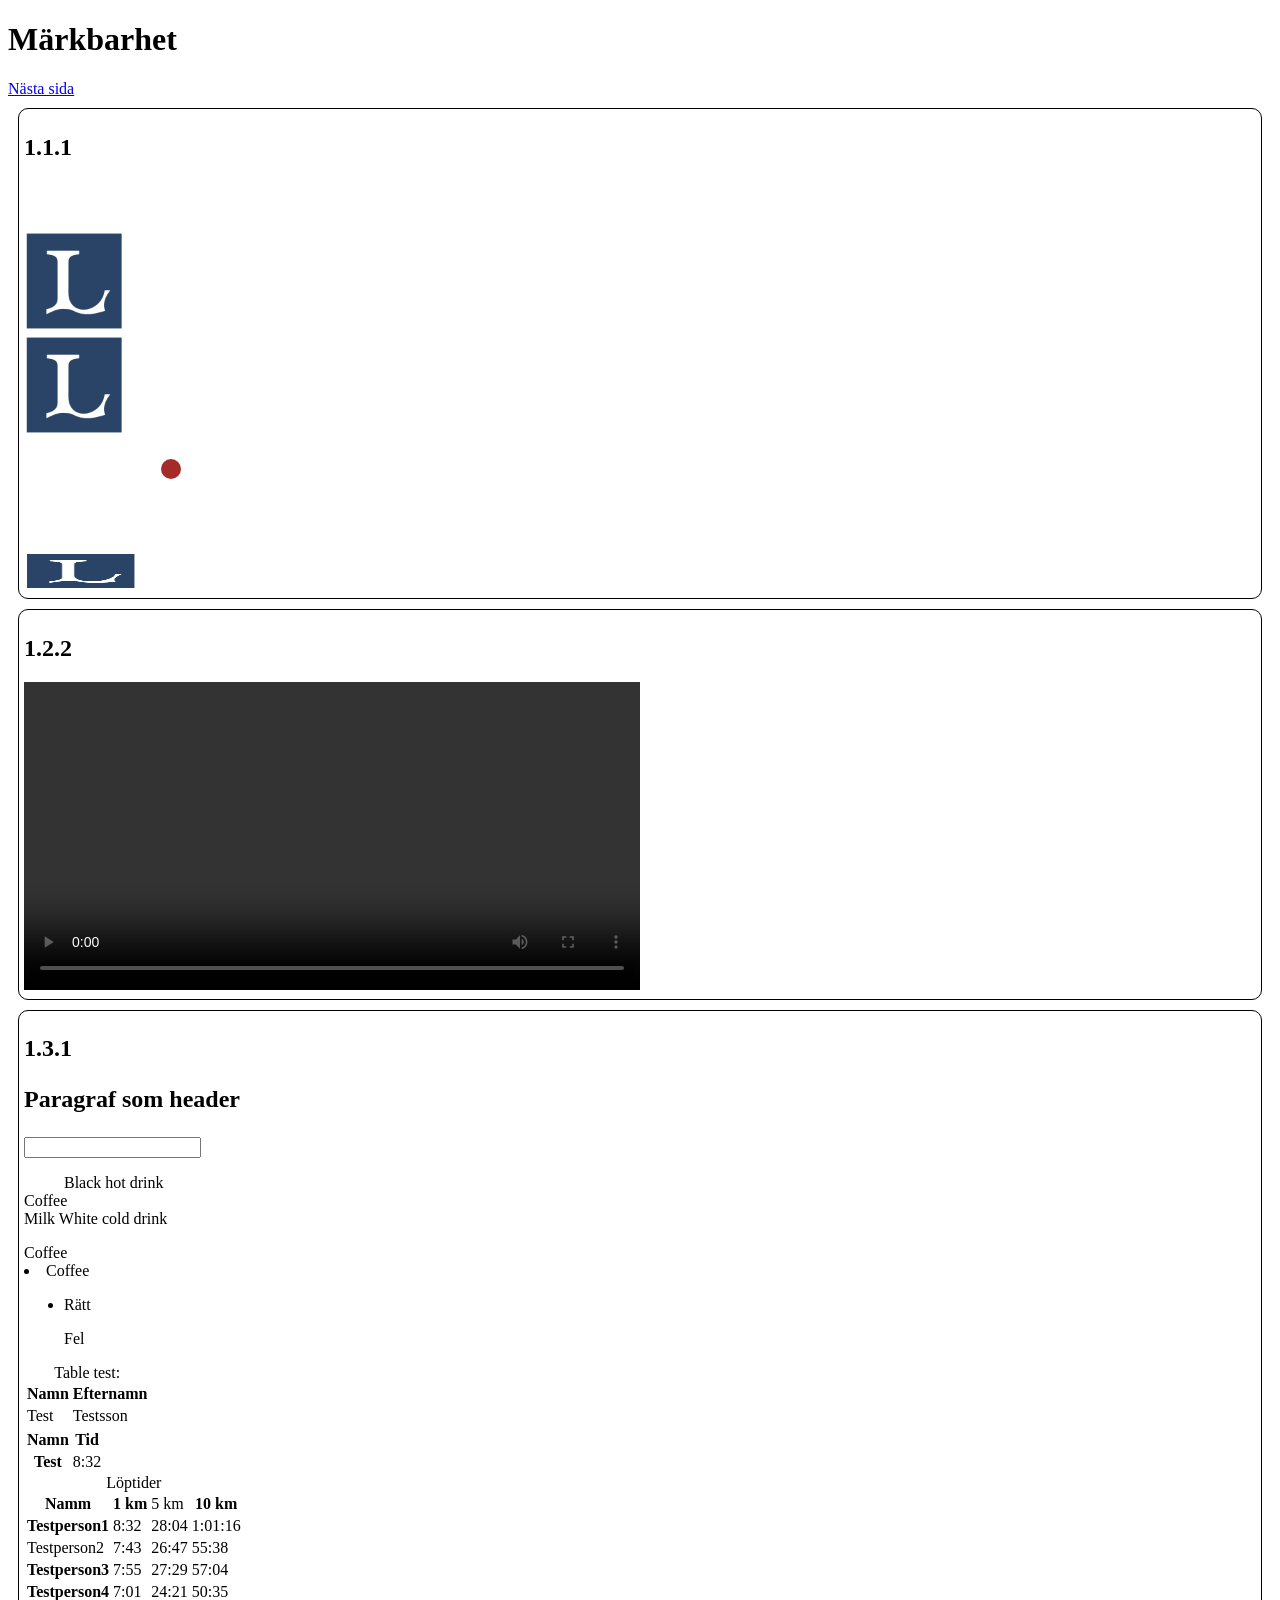
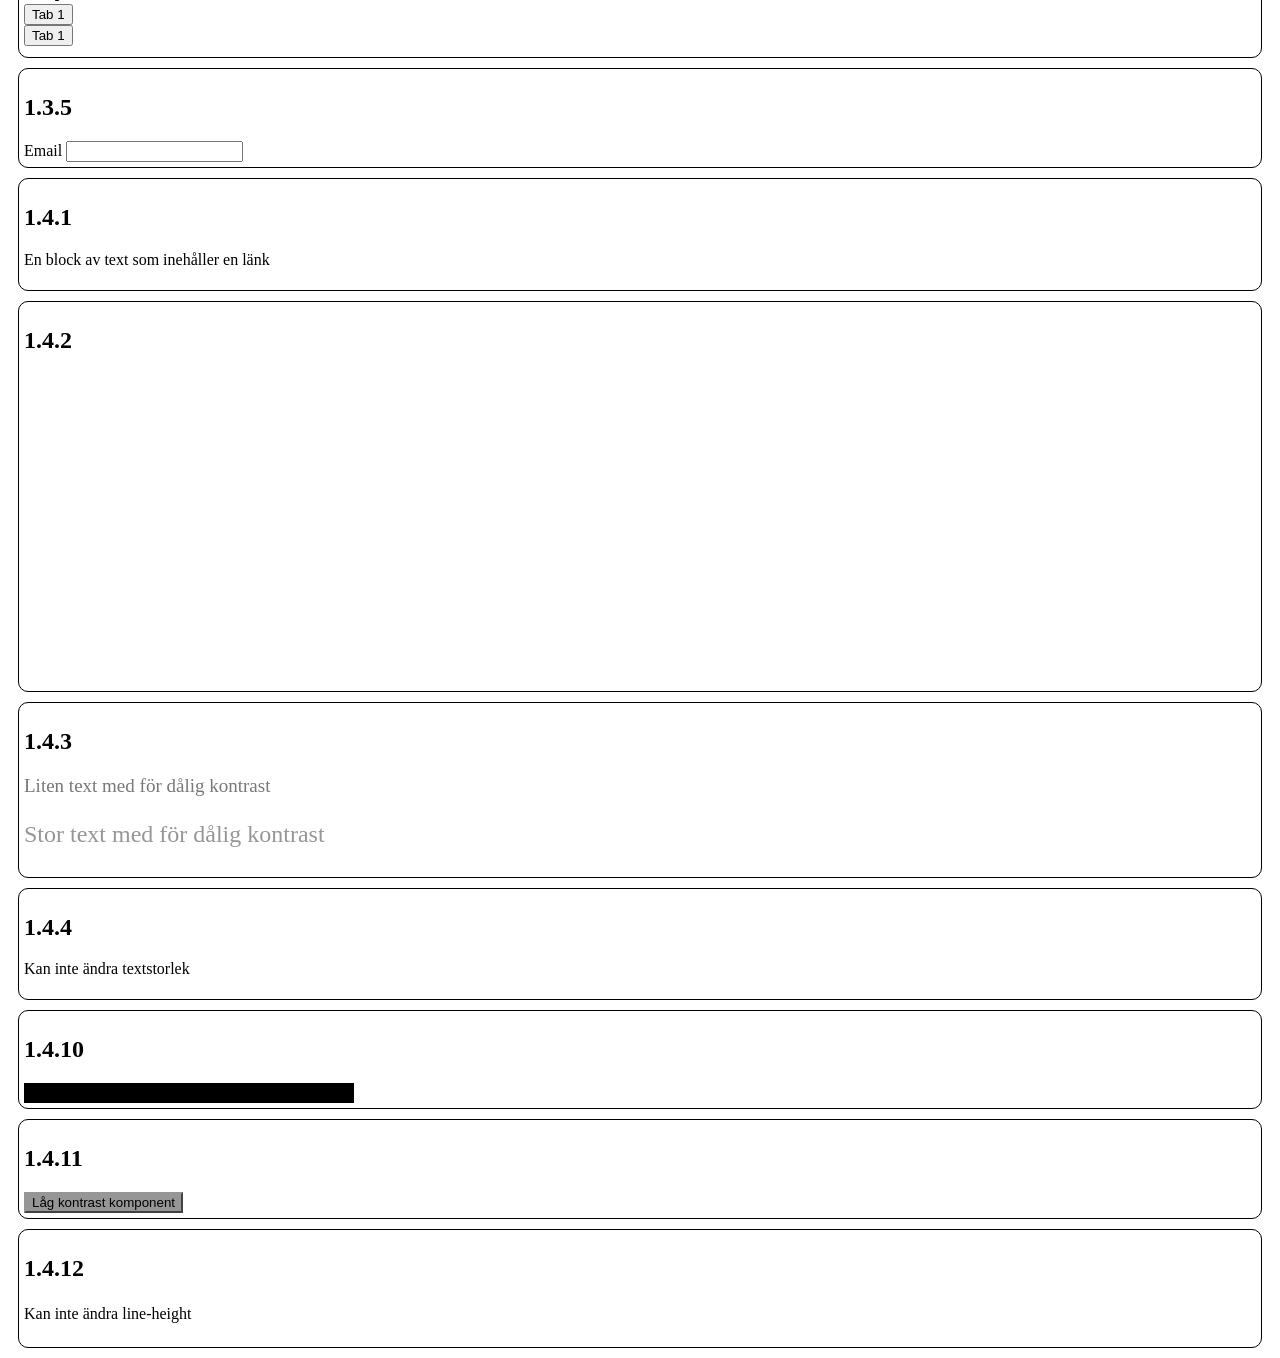
<file: index.html>
<!DOCTYPE html>
<html lang="sv">
<head>
    <meta charset="UTF-8">
    <meta http-equiv="X-UA-Compatible" content="IE=edge">
    <!-- 1.4.4  -->
    <!-- Hinder 1: Hindra inte användare från att zooma med user-scalable=no eller att sätta ett maximum-scale=1 mindre än 2 -->
    <meta name="viewport" content="width=device-width, initial-scale=1.0, user-scalable=no, maximum-scale=1 ">
    <link rel="stylesheet" href="princip1Style.css">
    <title>Märkbarhet</title>
</head>
<body>
    <h1>Märkbarhet</h1>
    <!-- Navigation -->
    <a id="link-1" href="/princip2.html">Nästa sida</a>
  
    <!-- Kriterium 1.1.1 --> 
    <div id="kriterium_1_1_1" class="guideline-div">
        <h2>1.1.1</h2>
    
        <!-- Hinder 2: <img> element saknar en beskrivande altternativ text -->
        <img class="kriterium_1_1_1" src="ltu-logo.png" width="100" >
    
        <!-- Hinder 3: <object> saknar en altternativ text -->
        <object class="kriterium_1_1_1"></object>
    
        <!-- Hinder 4: role="img" saknar en alternativ text -->
        <div role="img" ></div>

        <!-- Hinder 5: Saknar en altternativ text för varje area i ett <map> element -->
        <img src="ltu-logo.png" alt="LTU logotyp" usemap="#Map" width="100" />
        <map class="kriterium_1_1_1" name="Map">
            <area shape="rect" coords="115,193,276,234" href="Länk">
        </map>

        <!-- Hinder 6: ARIA role="meter" saknar ett tillgängligt namn -->
        <div role="meter" class="kriterium_1_1_1" aria-label=""></div>

        <!-- Hinder 7: type="image" input element saknar en alternativ text -->
        <input type="image" src="ltu-logo.png" name="submit" height="36" width="113">
        
        <!-- Hinder 8: <svg> element med role="img" saknar en tillgänglig text i form av title attribut/aria-label -->
        <svg role="img" >
            <circle cx="30" cy="30" r="10" fill="brown"></circle>
        </svg>
    </div>

    <!-- Kriterium 1.2.2 -->
    <div id="kriterium_1_2_2" class="guideline-div">
        <h2>1.2.2</h2>

        <!-- Hinder 9: Måste ha <track> element -->
        <video class="kriterium_1_2_2" controls style="width: 50%;">
            <source src="test-video.mp4" type="video/mp4">
        </video>
    </div>

    <!-- Kriterium 1.3.1 -->
    <div id="kriterium_1_3_1" class="guideline-div">
        <h2>1.3.1</h2>
    
        <!-- Hinder 10: Bör ej använda <p> som header -->
        <p class="kriterium_1_3_1" id="p-som-header"><b>Paragraf som header</b></p>
    
        <!-- Hinder 11: Saknar ett kopplat label element-->
        <form>
            <input type="text" class="kriterium_1_3_1" >
        </form>

        <!-- Hinder 12: <dl> list är inte korrekt formaterad-->
        <dl class="kriterium_1_3_1">
            <dd>Black hot drink</dd>
            <dt>Coffee</dt>
            <div>
                Milk
                White cold drink
            </div>
        </dl>

        <!-- Hinder 13: Bör vara innanför <dl> element -->
        <dt class="kriterium_1_3_1">Coffee</dt>

        <!-- Hinder 14: Ligger inte inom <ul> eller <ol> element -->
        <li class="kriterium_1_3_1">Coffee</li>
        
        <!-- Hinder 15: <ul> eller <ol> element bör bara innehålla <li> element --> 
        <ul class="kriterium_1_3_1">
            <li>Rätt</li>
            <p>Fel</p>
        </ul>

        <!-- Inkorrekt uppmärkta tables -->
        <table class="kriterium_1_3_1">
            <caption>Table test:</caption>
            <tr> 
                <!-- Hinder 16: Bör ha scope attribut-->
                <th >Namn</th>
                <!-- Hinder 17: Bör inte ha headers attribut-->
                <th headers="test">Efternamn</th>
            </tr>
            <tr>
                <td>Test</td>
                <td>Testsson</td>
            </tr>
        </table>

        <table class="kriterium_1_3_1">
            <thead>
                <tr>
                <!-- Hinder 18: Bör ha scope="col" attribut -->
                <th>Namn</th>
                <th scope="col">Tid</th>
            </tr>
            </thead>
            <tbody>
                <tr>
                    <!-- Hinder 19: Hinder 18: Bör ha scope="row" attribut -->
                    <th>Test</th>
                    <td>8:32</td>
                </tr>
            </tbody>
        </table>

        <!-- Hinder 20: Alla <td> som ej är tomma i ett table större än 3x3 måste ha en associerad <th> -->
        <table class="kriterium_1_3_1">
            <caption>Löptider</caption>
            <thead>
                <tr>
                    <th scope="col">Namm</th>
                    <th scope="col">1 km</th>
                    <!-- Hinder 21: Bör vara <th> -->
                    <td>5 km</td>
                    <th scope="col">10 km</th>
                </tr>
            </thead>
            <tbody>
                <tr>
                    <th scope="row">Testperson1</th>
                    <td>8:32</td>
                    <td>28:04</td>
                    <td>1:01:16</td>
                </tr>
                <tr>
                    <td scope="row">Testperson2</td>
                    <td>7:43</td>
                    <td>26:47</td>
                    <td>55:38</td>
                </tr>
                <tr>
                    <th scope="row">Testperson3</th>
                    <td>7:55</td>
                    <td>27:29</td>
                    <td>57:04</td>
                </tr>
                <tr>
                    <th scope="row">Testperson4</th>
                    <td>7:01</td>
                    <td>24:21</td>
                    <td>50:35</td>
                </tr>
            </tbody>
        </table>

        <!-- Hinder 22: Vissa ARIA roles måste ligga under en specifik parent element, role="tab" bör ligga under en parent med role="tablist"-->
        <button class="kriterium_1_3_1" role="tab" aria-selected="true" aria-controls="tab-1-pane">Tab 1</button>
  
        <!-- Hinder 23: Vissa ARIA roles måste ha ett specifikt child element, role="tablist" bör ha child element med role="tab"-->
        <div class="kriterium_1_3_1" role="tablist">
            <button aria-selected="true" aria-controls="tab-1-pane">Tab 1</button>
        </div>
  
        <!-- Hinder 24: Table header <th> måste ha märkarbar text -->
        <table>
            <tr><th></th></tr>
        </table>
    </div>

    <!-- Kriterier 1.3.5 -->
    <div id="kriterium_1_3_5" class="guideline-div">
        <h2>1.3.5</h2>
    
        <!-- Hinder 25: Autocomplete attributet måste ha ett korrekt värde -->
        <form>
            <label for="fel-autocomplete">Email</label>
            <input autocomplete="meail" type="email" id="fel-autocomplete" class="1.3.5">
        </form>  
    </div>

    <!-- Kriterier 1.4.1 -->
    <div id="kriterium_1_4_1" class="guideline-div">
        <h2>1.4.1</h2>
        <!-- Hinder 26:
        Länkar i en block av text bör gå urskilja från bakgrunden på annat vis än endast färg (t.ex underline/font style) 
        men bör annars ha en kontrast skillnad på mer än 3:1 men kräver då distinkt stil vid hover/focus (kräver då manuell kontroll) -->
        <p class="kriterium_1_4_1">En block av text som inehåller en <a id="link-in-block" href="" >länk</a></p>
    </div>
  
    <!-- Kriterier 1.4.2 -->
    <div id="kriterium_1_4_2" class="guideline-div">
        <h2>1.4.2</h2>
        <!-- Hinder 27: Video måste ha controls attribut om den har autoplay och är längre än 3 sekunder-->
        <video class="kriterium_1_4_2" autoplay style="width: 50%;">
            <source src="test-video.mp4" type="video/mp4">
            <track src="captions_en.vtt" kind="captions" srclang="en" label="english_captions">
        </video>

        <!-- Hinder 28: Audio måste ha controls attribut om den har autoplay och är längre än 3 sekunder-->
        <audio class="kriterium_1_4_2" src="test-audio.ogg" autoplay></audio>

    </div>

    <div id="kriterium_1_4_3" class="guideline-div">
        <h2>1.4.3</h2>
        <!-- Färg kontrast -->
        <!-- Hinder 29: Liten text (14pt (19 CSS pixels)) - Minsta kontrast: 7:1 -->
        <p id="liten-text-kontrast">Liten text med för dålig kontrast</p>
    
        <!-- Hinder 30: Stor text (18pt (24 CSS pixels)) - Minsta kontrast: 4.5:1 -->
        <p id="stor-text-kontrast">Stor text med för dålig kontrast</p>
    </div>

    <div id="kriterium_1_4_4" class="guideline-div">
        <h2>1.4.4</h2>
    
        <!-- Hinder 31: Måste vara möjligt att ändra textstorlek i webbläsarens inställningar (använd rem istället för px för font-size) -->
        <p class="kriterium_1_4_4" id="resize-text">Kan inte ändra textstorlek</p>
    </div>

    <div id="kriterium_1_4_10" class="guideline-div">
        <h2>1.4.10</h2>
    
        <div id="horizontal-scroll">
            <!-- Hinder 32: Undvik horisontell skrollning ned till 320px, använd i första hand responsiv design -->
        </div>
    </div>

    <div id="kriterium_1_4_11" class="guideline-div">
        <h2>1.4.11</h2>
    
        <!-- Hinder 33: Button komponenet bör minst ha kontrast på 3:1 -->
        <button id="kontrast-knapp">Låg kontrast komponent</button>
    </div>

    <div id="kriterium_1_4_12" class="guideline-div">
        <h2>1.4.12</h2>
    
        <!-- Hinder 34: Måste kunna ändra text radavstånd med custom stylesheets -->
        <p class="kriterium_1_4_12" style="line-height: 1.5 !important;">Kan inte ändra line-height</p>
    </div>
</body>
</html>
</file>
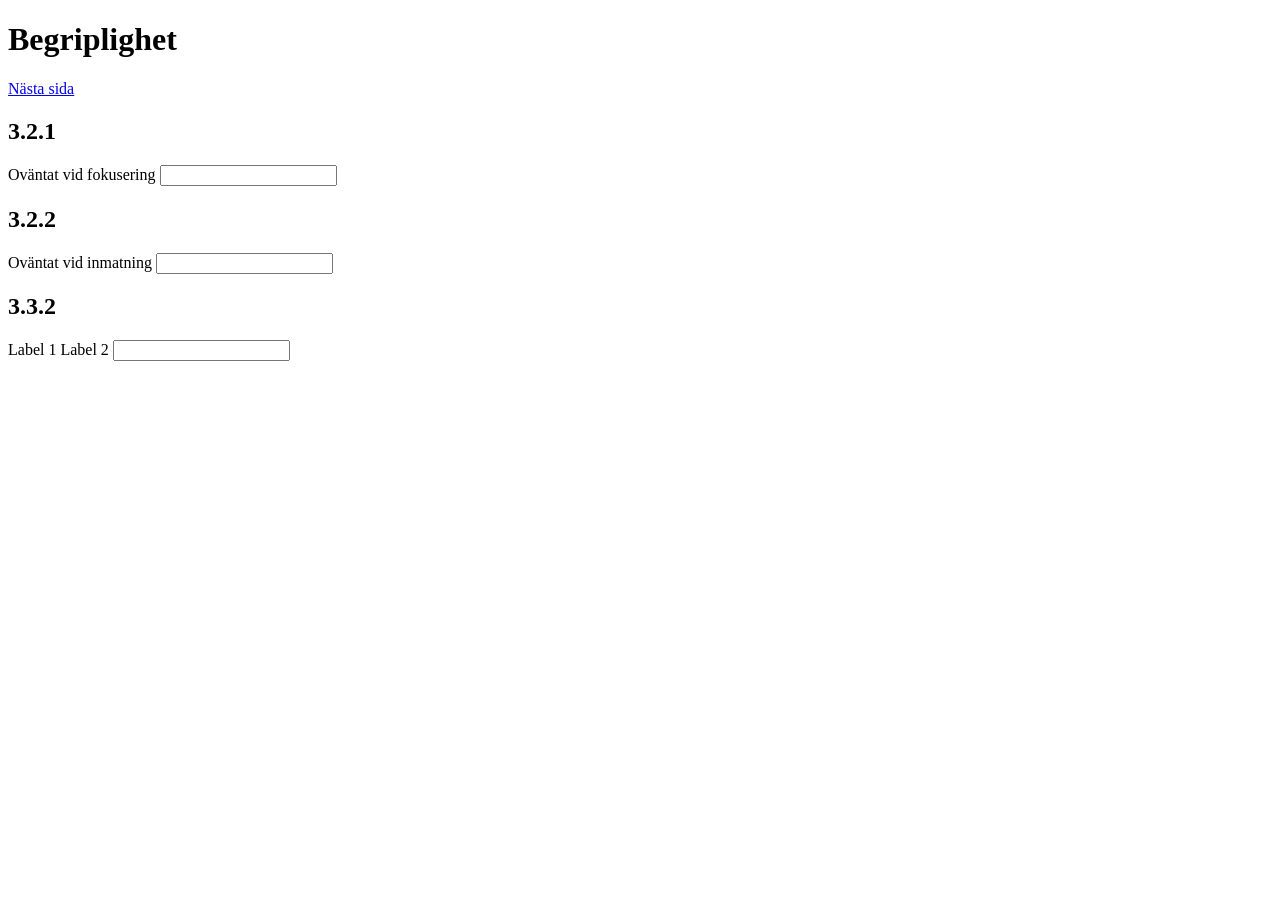
<file: princip3.html>
<!DOCTYPE html>
<!-- Kriterium 3.1.2 -->
<!-- Hinder 1: Dokumentet måste ha ett giltligt lang attribut (<html lang="fel lang">) -->
<html lang="fel lang">
<head>
    <meta charset="UTF-8">
    <meta http-equiv="X-UA-Compatible" content="IE=edge">
    <meta name="viewport" content="width=device-width, initial-scale=1.0">
    <title>Begriplighet</title>
</head>
<body>
    <h1>Begriplighet</h1>
    <!-- Navigation -->
    <a id="link-3" href="/princip4.html">Nästa sida</a>
    
    <!-- Kriterium 3.2.1 -->
    <div id="kriterium_3_2_1" class="guideline-div">
        <h2>3.2.1</h2>
        
        <!-- Hinder 2: Utför inga oväntade förändringar vid fokusering (till exempel öppning av fönster eller förändring av värde)-->
        <label for="on-focus">Oväntat vid fokusering </label>
        <input type="text" class="kriterium_3_2_1" id="on-focus" onfocus="goToNewSite()">
    </div>

    <!-- Kriterium 3.2.2 -->
    <div id="kriterium_3_2_2" class="guideline-div">
        <h2>3.2.2</h2>

        <!-- Hinder 3: Utför inga oväntade förändringar vid inmatning (till exempel öppning av fönster eller förändring av värde)-->
        <label for="on-typing">Oväntat vid inmatning</label>
        <input type="text" class="kriterium_3_2_2" id="on-typing" onchange="goToNewSite()">
    </div>

    <!-- Kriterium 3.3.2 -->
    <div id="kriterium_3_3_2" class="guideline-div">
        <h2>3.3.2</h2>

        <!-- Hinder 4: Formulär fält får inte ha flera labels kopplat till samma id -->
        <label for="fail">Label 1</label>
        <label for="fail">Label 2</label>
        <input type="text" id="fail" />

    </div>
    <script>
        // Kriterium 3.2.1 och 3.3.2
        function goToNewSite() {
            // Öppnar en ny sida
            document.getElementById("link-3").click();
        }

    </script>
</body>
</html>
</file>
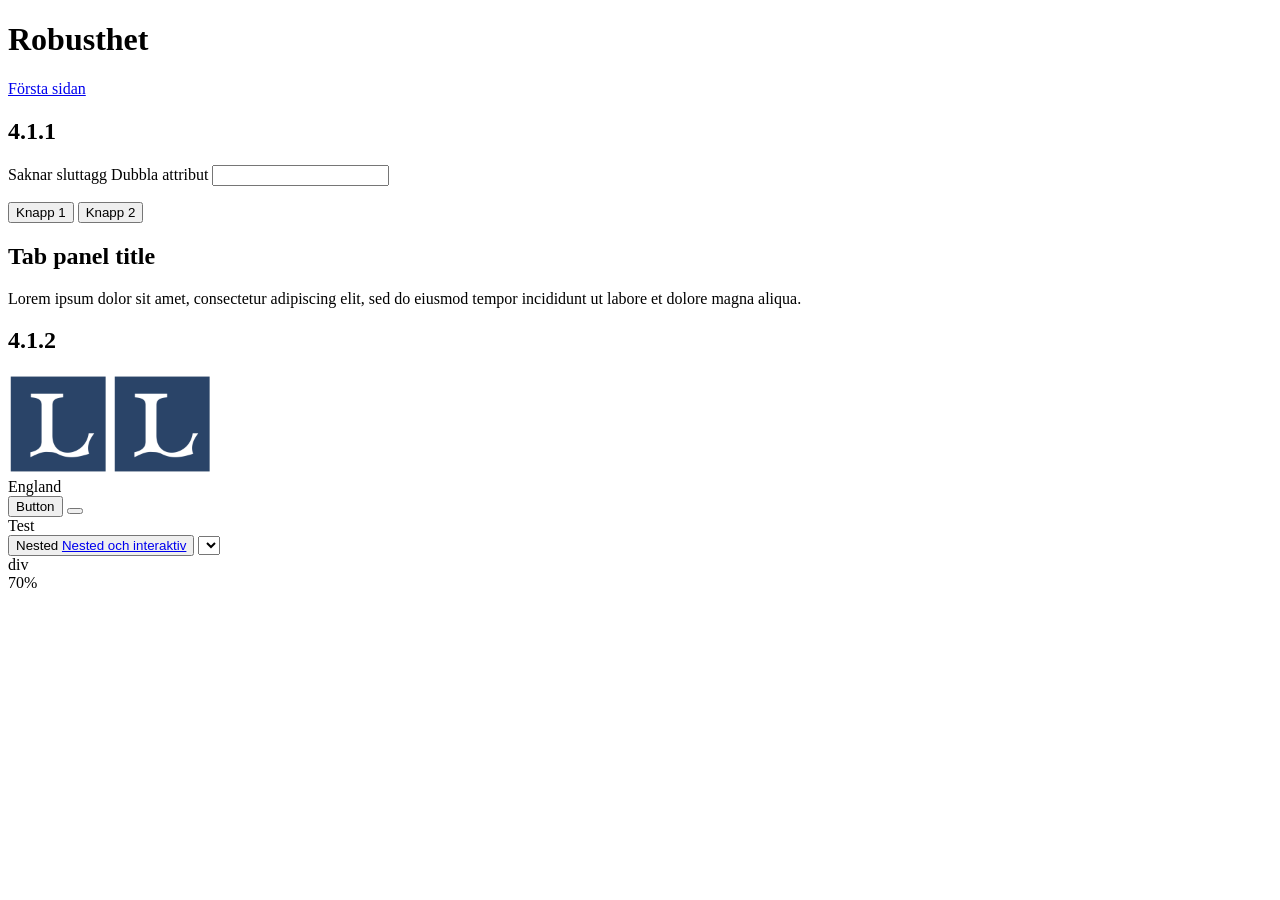
<file: princip4.html>
<!DOCTYPE html>
<html lang="sv">
<head>
    <meta charset="UTF-8">
    <meta http-equiv="X-UA-Compatible" content="IE=edge">
    <meta name="viewport" content="width=device-width, initial-scale=1.0">
    <title>Robusthet</title>
</head>
<!-- Hinder 1: aria-hidden="true" får ej finnas direkt på <body> -->
<body aria-hidden="true">
    <h1>Robusthet</h1>

    <!-- Navigation -->
    <a id="link-4" href="/princip1.html">Första sidan</a>
    
    <div id="kriterium_4_1_1" class="guideline-div">
        <h2>4.1.1</h2>
        <!-- Se till att kod validerar -->

        <!-- Hinder 2: Element saknar sluttagg -->
        <p>Saknar sluttagg

        <!-- Hinder 3: Får inte ha dubbelt attribut -->
        <label for="kriterium_4_1_1">Dubbla attribut</label>
        <input type="text" type="checkbox" class="kriterium_4_1_1" id="kriterium_4_1_1">

        <!-- Hinder 4: ID attribut måste ha unika värden -->
        <div>
            <button id="inte-unikt-ID" class="kriterium_4_1_1">Knapp 1</button>
            <button id="inte-unikt-ID" class="kriterium_4_1_1">Knapp 2</button>
        </div>
        <!-- Hinder 5: ID attribut som används av ARIA måste ha unika värden -->
        <div role="tabpanel" aria-labelledby="tabpanel-label">
            <h2 id="tabpanel-label">
                Tab panel title
            </h2>
            <p id="tabpanel-label">
                Lorem ipsum dolor sit amet, consectetur adipiscing elit,
                sed do eiusmod tempor incididunt ut labore et dolore magna aliqua.
            </p>
        </div>
    </div>

    <div id="kriterium_4_1_2" class="guideline-div">
        <h2>4.1.2</h2>
        <!-- Hinder 6: Måste ha korrekt namn på ARIA attribut -->
        <img class="kriterium_4_1_2" src="ltu-logo.png" alt="Dekorativ bild" aria-hiden="true" width="100">
        
        <!-- Hinder 7: Måste ha korrekt värde på ARIA attribut -->
        <img class="kriterium_4_1_2" src="ltu-logo.png" alt="Dekorativ bild" aria-hidden="rtue" width="100">

        <!-- Hinder 8: Alla element med role="link/button/menuitem" måste ha ett tillgängligt namn: text eller aria-label -->
        <div role="link" class="kriterium_4_1_2" aria-label=""></div>
        <div role="button" class="kriterium_4_1_2"></div>
        <div role="menuitem" class="kriterium_4_1_2"></div>
        
        <!-- Hinder 9: ARIA input fält måste ha tillgängliga namn -->
        <div class="kriterium_4_1_2" aria-label="" role="combobox">England</div>
        
        <!-- Hinder 10: ARIA toggle fält måste ha tillgängliga namn -->
        <div class="kriterium_4_1_2" role="checkbox"></div>
        
        <!-- Hinder 11: ARIA tooltip måste ha tillgängliga namn -->
        <div class="kriterium_4_1_2" role="tooltip"></div>
        
        <!-- Hinder 12: Ska inte gå att fokusera på element med aria-hidden attribut  -->
        <button aria-hidden="true" >Button</button>
        
        <!-- Hinder 13: Buttons måste ha märkbar text -->
        <button class="kriterium_4_1_2"></button>
        
        <!-- Hinder 14: Element bör endast använda tillåtna ARIA attribut för den ARIA role den har-->
        <div role="presentation" aria-checked="false">Test</div>
        
        <!-- Hinder 15: Nestade interaktiva kontroller kan inte läsas av skärmläsare -->
        <button class="kriterium_4_1_2">
            Nested
            <a href="nested-link">Nested och interaktiv</a>
        </button>
        
        <!-- Hinder 16: Länkar måste ha märkbar text (aria-label eller inner text) -->
        <a href="Länk" class="kriterium_4_1_2" ></a>
        
        <!-- Hinder 17: Select elementet måste ha ett tillgängligt namn genom ett label element (label / aria-label)-->
        <select class="kriterium_4_1_2"></select>
        
        <!-- Hinder 18: aria-roledescription får endast användas på element med explicit eller implicit role värden -->
        <div class="kriterium_4_1_2" aria-roledescription="en div">div</div>
        
        <!-- Hinder 19: Nödvändiga role attribut måste anges som t.ex aria-valuenow="70"  -->
        <div class="kriterium_4_1_2" role="progressbar"> 70% </div>
    </div>
</body>
</html>
</file>
<file: princip1Style.css>
.guideline-div {
    border-color: black;
    border-radius: 10px;
    border-width: 1px;
    border-style: solid;
    padding: 5px;
    margin: 10px;
}
/*1.3.1*/
#p-som-header {
    font-size: 24px;
}

/*1.4.1*/
#link-in-block {
    text-decoration: none;
    color: black;
}

/* 1.4.6 */
#liten-text-kontrast {
    font-size: 19px;
    /*Kontrast: 4.41:1*/
    color: #787878;
}
#stor-text-kontrast {
    font-size: 24px;
    /*Kontrast: 2.95:1*/
    color: #969696;
}
#resize-text{
    font-size: 16px;
}
#horizontal-scroll{
    background-color: black;
    height: 20px;
    width: 330px;
}
#kontrast-knapp{
    /*Kontrast: 2.95:1*/
    border-color: #969696;
    background-color: #969696;
}
</file>
